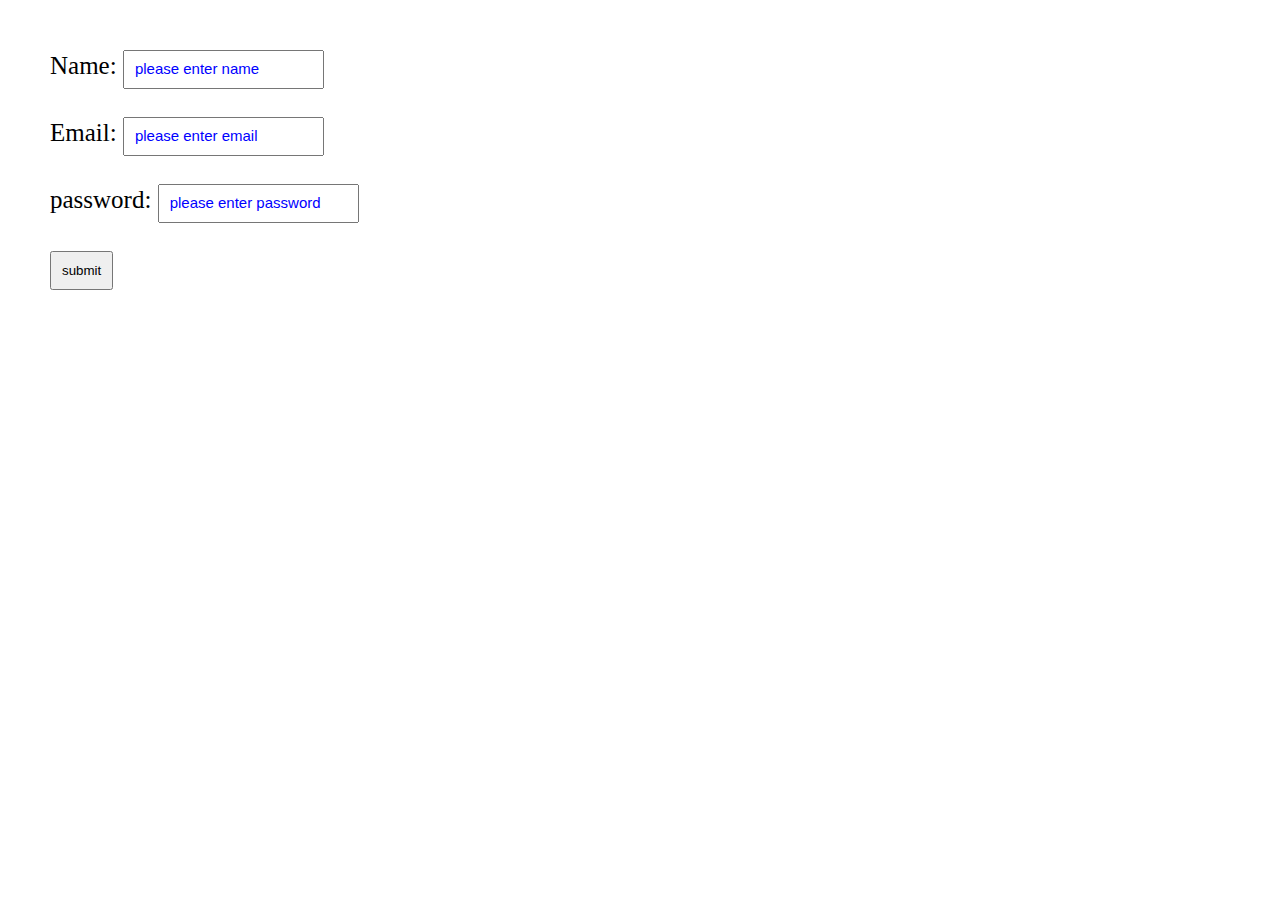
<file: index.html>
<!DOCTYPE html>
<html lang="en">
<head>
    <meta charset="UTF-8">
    <meta http-equiv="X-UA-Compatible" content="IE=edge">
    <meta name="viewport" content="width=device-width, initial-scale=1.0">
    <title>Form validation</title>
    <link rel="stylesheet" href="index.css">
</head>
<body>
    <div id="error"></div>
    <form action="/" id="form">
    <div class="container">
        <!--name-->
  <label for="fName ">Name: </label>
  <input type="text" id="fName" placeholder="please enter name ">
  <div>
    <br>
  <!--email-->
  <label for="email ">Email: </label>
  <input type="email" id="email" placeholder="please enter email">
</div>
<br>
  <div>
  <!--password-->
  <label for="password ">password: </label>
  <input type="password" id="password" placeholder="please enter password "> 

</div> 
<br>
  <!--Submit-->
  <button>submit</button>
</div>

</form>



<script src="index.js"></script>
</body>
</html>
</file>
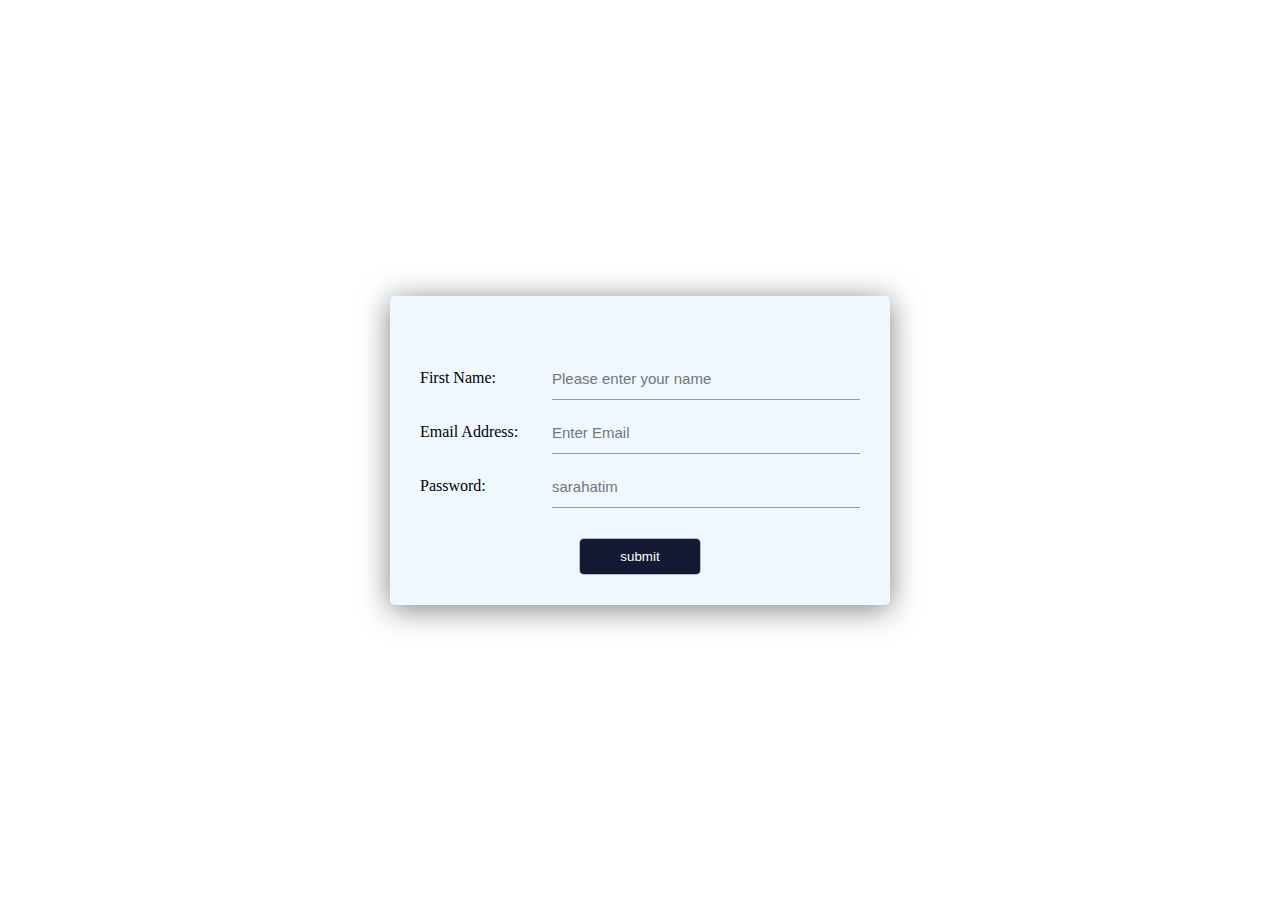
<file: forms.html>
<!DOCTYPE html>
<html lang="en">
<head>
    <meta charset="UTF-8">
    <meta http-equiv="X-UA-Compatible" content="IE=edge">
    <meta name="viewport" content="width=device-width, initial-scale=1.0">
    <link rel="stylesheet" href="https://cdnjs.cloudflare.com/ajax/libs/font-awesome/6.2.1/css/all.min.css" integrity="sha512-MV7K8+y+gLIBoVD59lQIYicR65iaqukzvf/nwasF0nqhPay5w/9lJmVM2hMDcnK1OnMGCdVK+iQrJ7lzPJQd1w==" crossorigin="anonymous" referrerpolicy="no-referrer" />
    <title>form validation</title>
    <link rel="stylesheet" href="forms.css">
</head>
<body>
   <div class="container">
<form action="/">
    <!--name-->
    <div class="input-group">
        <label for="first name">First Name:</label>
        <input type="text" placeholder="Please enter your name" id="contact-name" onkeyup="validateName()">
        <span id="name-error"></span>
    
    </div>
   
<!--email-->
    <div class="input-group">
        <label for="email">Email Address:</label>
        <input type="email" placeholder="Enter Email"id="contact-email" onkeyup="validateEmail()">
        <span id="email-error"></span>
    </div>
    <!--password-->
    <div class="input-group">
        <label for="password">Password: </label>
        <input type="password" placeholder="sarahatim" id="contact-password" onkeyup="validatePassword()">
        <span id="password-error"></span>
    </div>
    <button onclick="return validateForm()">submit</button>
    <span id="submit-error"></span>



</form>
   </div> 
   
   <script src="forms.js"></script>
</body>
</html>
</file>
<file: index.css>
*{
    margin: 0;
    padding: 0;
    box-sizing: border-box;
}
.container{
    margin: 50px;
    padding: 10px 0 5px 0 10px;
    font-size: 25px;
}
::placeholder{
    font-size: 15px;
    color: blue;
}
input{
    padding: 10px;
}
button{
    padding: 10px
}
</file>
<file: forms.css>
*{
    margin: 0;
    box-sizing: border-box;
    padding: 0;
}
.container{
    width: 100%;
    height: 100vh;
    background-color: #fff;
    display: flex;
    align-items: center;
    justify-content: center;
}
form{
    width: 90%;
    max-width: 500px;
    padding: 50px 30px 20px;
    background: aliceblue;
    border-radius: 5px;
    box-shadow: 0 4px 30px rgba(0,0,0,0.5);
    position: relative;
}
::placeholder{
    font-size: 15px;
}
.input-group{
    width:100%;
    display: flex;
    align-items: center;
    margin: 10px 0;
    position: relative;
}
.input-group label{
    flex-basis: 30%;
}
.input-group input{
    flex-basis: 70%;
    background: transparent;
    border: 0;
    outline: 0;
    padding: 10px 0;
    border-bottom: 1px solid #999;
    color: yellowgreen;
    font-size: 20px;
}
form button{
    background: #141a34;
    color: #fff;
    border-radius: 5px;
    border: 1px solid rgba(255,255,255,0.7);
    padding: 10px 40px;
    outline: 0;
    cursor: pointer;
    display: block;
    margin: 30px auto 10px;
}
.input-group span{
    position: absolute;
    bottom: 10px;
    right: 15px;
    color: red;
    font-size: 10px;

}
#submit-error{
    color: red;
}
i{
    color: seagreen;
    font-size: 15px;
}
</file>
